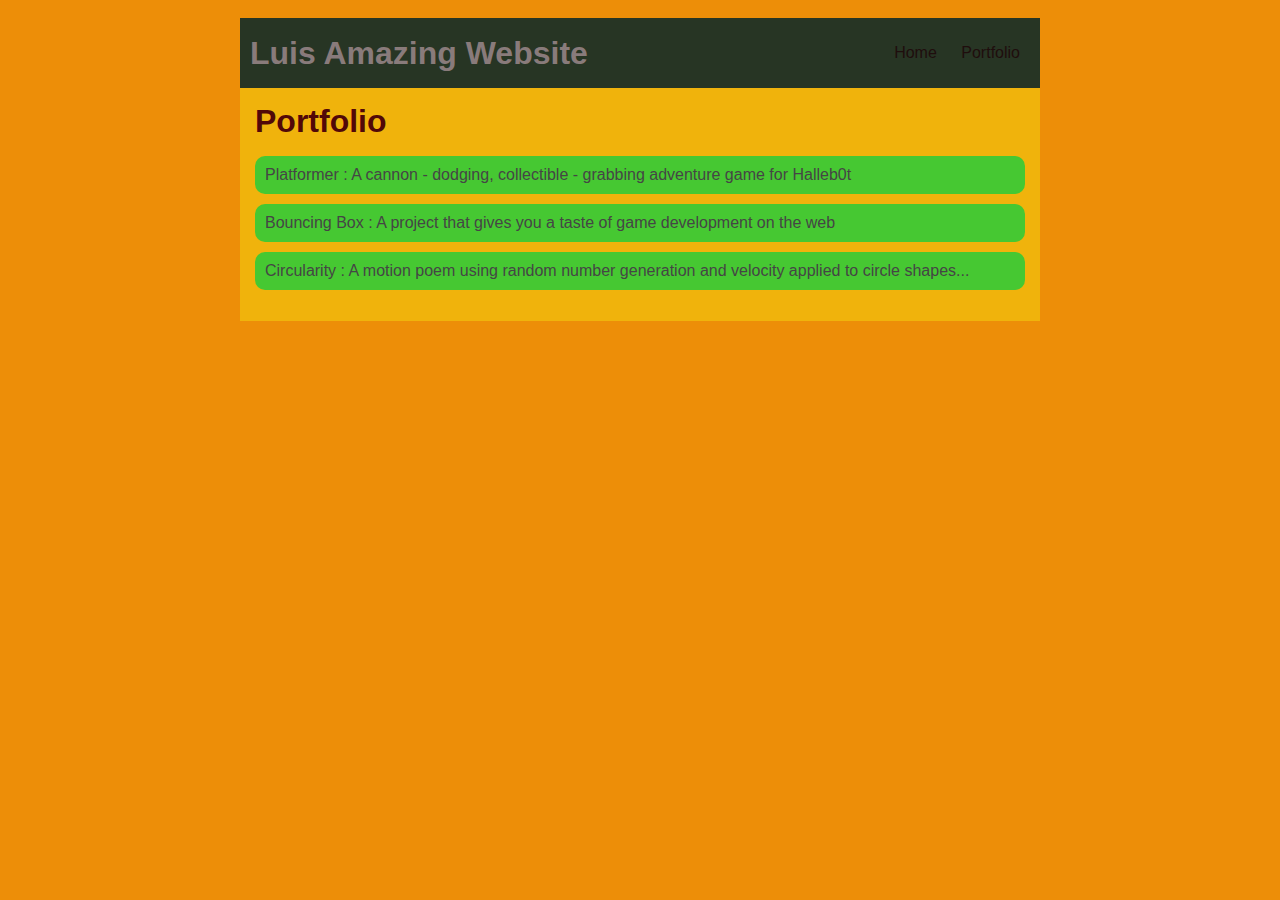
<file: portfolio.html>
<!DOCTYPE HTML>
<html>
    <head>

        <title> Luis Amazing Website</title>
        <link rel="stylesheet" href="style.css">

    </head>

    <body>
      <div id="all-contents">
        <nav>
            <h1>Luis Amazing Website</h1>
            <ul id="nav-ul">
                
                <li class="nav-li">
                
                <a class="nav-a" href="index.html">Home</a>
                
                </li>
                
                <li class="nav-li">
                    
                    <a class="nav-a" href="portfolio.html">Portfolio</a>
                
                </li>
            
            </ul>
        
        </nav>

        <main>
               <div class="content">

                    <h1>Portfolio</h1>

                    <ul id="portfolio">
                        <li><a href="projects/platformer/">Platformer : A cannon - dodging, collectible - grabbing adventure game for Halleb0t</a></li>
                        
                        <li><a href="projects/bouncing-box/">Bouncing Box : A project that gives you a taste of game development on the web </a></li>
                        
                        <li><a href="projects/circularity/">Circularity : A motion poem using random number generation and velocity applied to circle shapes...</a></li>

                    </ul>



               </div>







        </main>



      </div>
    </body>
</html>
</file>
<file: style.css>
body {
    background: rgb(237, 142, 8);
    color: rgb(45, 45, 45);
    padding: 10px;
    font-family: arial;
}
#all-contents {
  max-width: 800px;
    margin: auto;
}

/* navigation menu */
nav {
    background: rgb(39, 53, 36);
   margin: 0 auto; 
   margin: bottom 20px;
    display: flex;
    padding: 10px;
}
h1 {
    display: flex;
    align-items: center;
    color: rgb(137, 123, 123);
    flex: 1;
    margin: 0;
}
#nav-ul {
    list-style-image: none;
}
.nav-li {
    display: inline-block;
    padding: 0 10px;
}
a {
    text-decoration: none;
    color: #1f0d0d;
}

/* main container area beneath menu */
main {
    background: rgb(240, 179, 12);
    display: flex;
}
.sidebar {
    margin-right: 25px;
    padding: 10px;
}
.sidebar-img {
    width: 200px;
}
.content {
    flex: 1;
    padding: 15px;
}
 /* portfolio styles */
 .content h1 {
    color: rgb(82, 8, 8);
}

#portfolio {
    list-style-type: none;
    padding-left: 0;
}

#portfolio li {
    background: #46c832;
    padding: 10px;
    border-radius: 10px;
    margin-bottom: 10px;
}

#portfolio li:hover {
    background: #f05024;
}

#portfolio a {
    text-decoration: none;
    color: #454545;
}
</file>
